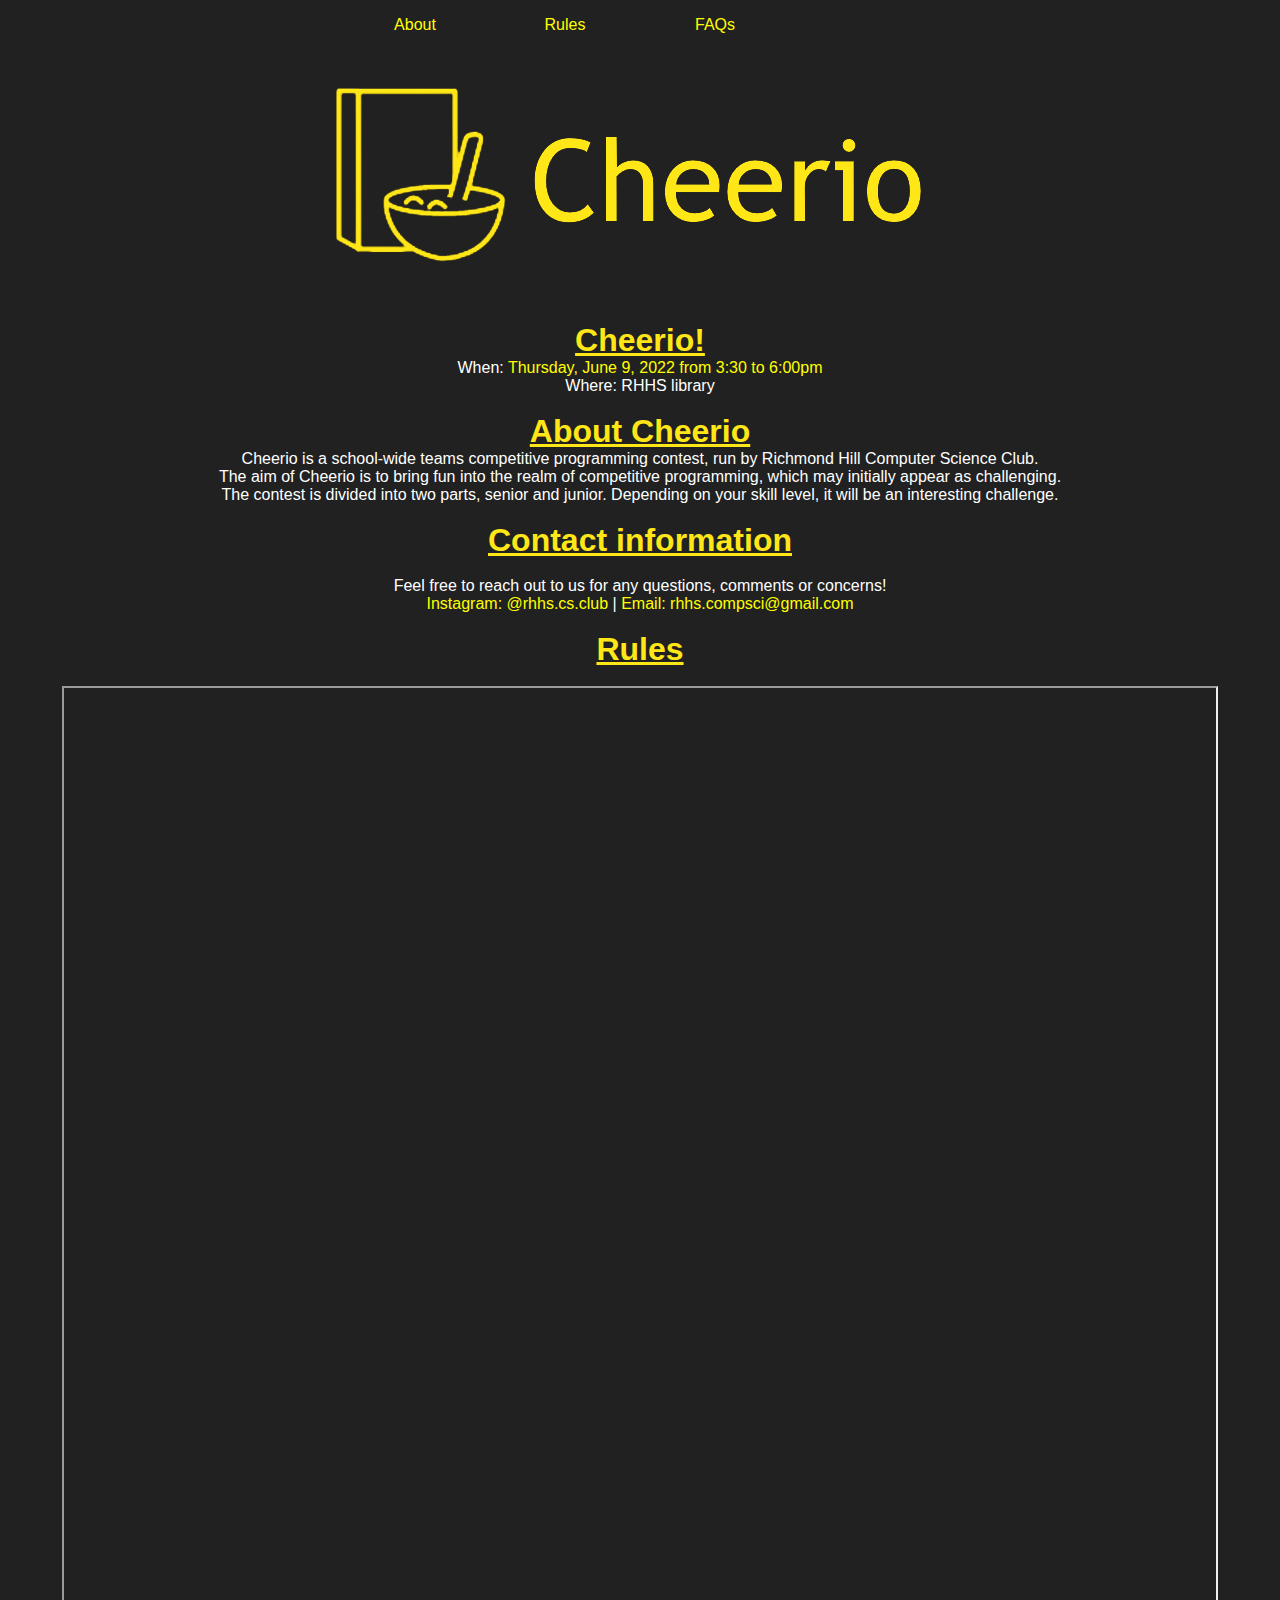
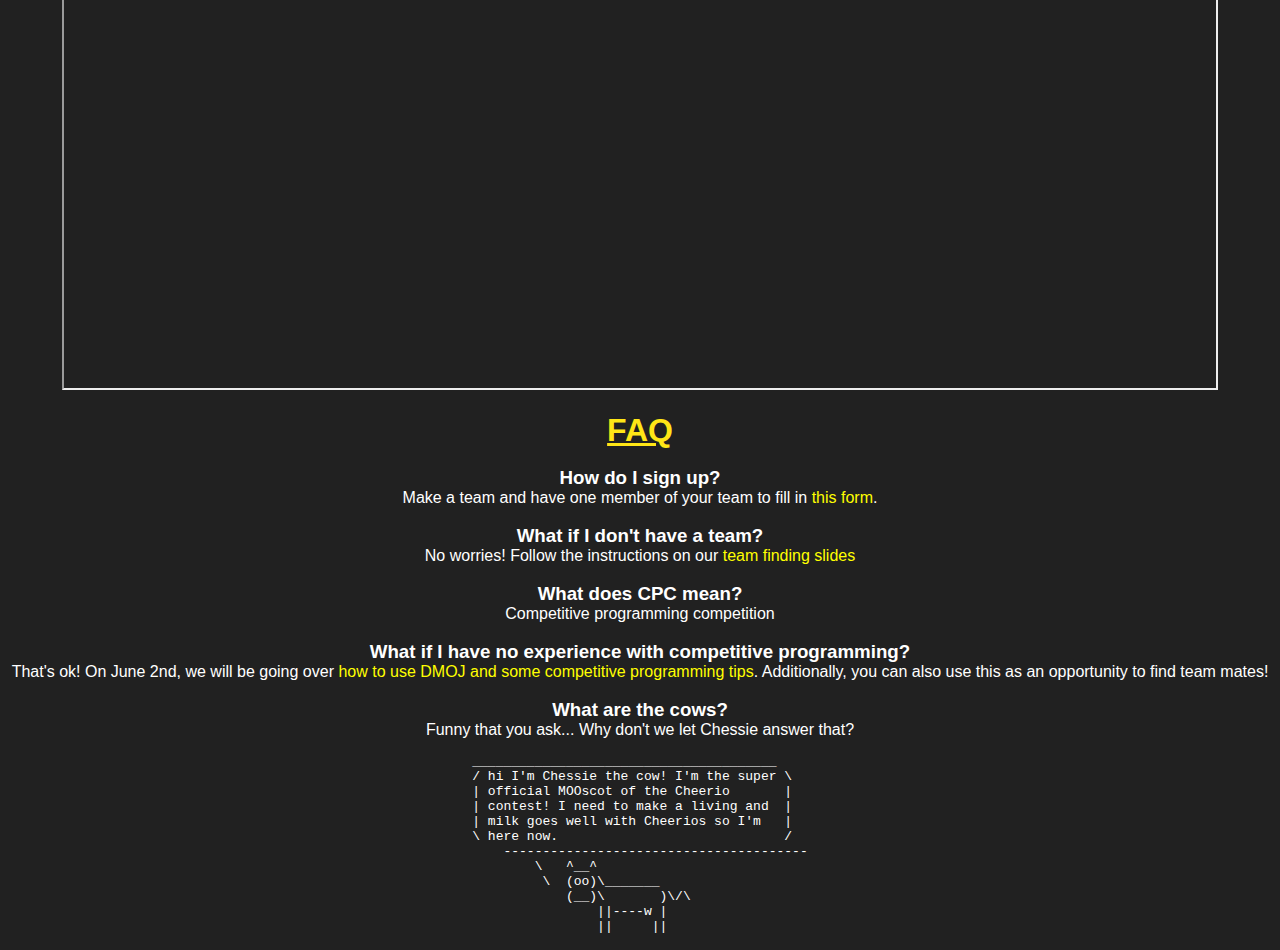
<file: old/index.html>
<!DOCTYPE html>
<html>
    <head>
        <meta name="title" content="Cheerio">
        <meta name="description" content="Cheerio is RHHS's team competitive programming competition which will be run this June!">
        <meta property="og:title" content="Cheerio">
        <meta property="og:description" content="Cheerio is RHHS's team competitive programming competition which will be run this June!">
        <meta property="og:image" content="https://rhhscs.github.io/Cheerio/assets/images/icon.png">
        <meta name="theme-color" content="#FFFF00">

        <link rel="stylesheet" href="assets/css/styles.css">
        <link rel="icon" href="assets/images/icon.png">
        <title>Cheerio | RHHS's First Team CPC</title>
    </head>
    <body>
        <nav>
            <ul>
              <li><a href="#about">About</a></li>
              <li><a href="#rules">Rules</a></li>
              <li><a href="#faq">FAQs</a></li>
            </ul>
          </nav>
        <div class="content">
            <a href="/"><img align="centre" src="assets/images/cheerio_logo.png"></a>
            <h1 id="about"><font color = "#FFE616"><u>Cheerio!</u></font></h1>
            <p>When: <a target="_blank" href="https://calendar.google.com/event?action=TEMPLATE&tmeid=NzBzajZkMWw2OHNtNGI5amNkZ202YjlrNmNzM2diOW9jbGkzOGI5bDZzb20ycGo0YzRzamlwajY2NCBiYnEzOWs5c3FxOGhkbGYzbXF1ODJtZWpvb0Bn&tmsrc=bbq39k9sqq8hdlf3mqu82mejoo%40group.calendar.google.com">Thursday, June 9, 2022 from 3:30 to 6:00pm</a></p>
            <p>Where: RHHS library</p><br>

            <h1 id="about"><font color = "#FFE616"><u>About Cheerio</u></font></h1>
            <p>Cheerio is a school-wide teams competitive programming contest, run by Richmond Hill Computer Science Club. </p>
            <p>The aim of Cheerio is to bring fun into the realm of competitive programming, which may initially appear as challenging.</p>
            <p>The contest is divided into two parts, senior and junior. Depending on your skill level, it will be an interesting challenge.</p>
            <p></p><br>

            <h1><font color = "#FFE616"><u>Contact information</u></font></h1><br>
            <p>Feel free to reach out to us for any questions, comments or concerns!</p>
            <p><a href="https://www.instagram.com/rhhs.cs.club/">Instagram: @rhhs.cs.club</a> | <a href="rhhs.compsci@gmail.com">Email: rhhs.compsci@gmail.com</a></p><br>

            <h1 id="rules"><font color = "#FFE616"><u>Rules</u></font></h1><br>
            <iframe src="assets/files/Cheerio Contest Rules.pdf" width="90%" height="1300"></iframe><br><br>


            <h1 id="faq"><font color = "#FFE616"><u>FAQ</u></font></h1><br>
            <h3>How do I sign up?</h3>
            Make a team and have one member of your team to fill in <a target="_blank" href="https://forms.gle/WaGoX4whzv8KCkQK9">this form</a>.<br><br>
            
            <h3>What if I don't have a team?</h3>
            No worries! Follow the instructions on our <a target="_blank" href="https://docs.google.com/presentation/d/1cC54zCc5QZlWP_mN-BNG6Svgo01XhkbEOQ-ARl1JXSM/edit?usp=sharing">team finding slides</a><br><br>
            
            <h3>What does CPC mean?</h3>
            Competitive programming competition<br><br>
            
            <h3>What if I have no experience with competitive programming?</h3>
            That's ok! On June 2nd, we will be going over <a target="_blank" href="https://calendar.google.com/event?action=TEMPLATE&tmeid=YzhxamdlOXA2Z3FqYWI5bDY0cjZjYjlrNzBzM2ViYjI2NHNqMGJiNGM4czM2b3BvNm9vamNjYjI3MCBiYnEzOWs5c3FxOGhkbGYzbXF1ODJtZWpvb0Bn&tmsrc=bbq39k9sqq8hdlf3mqu82mejoo%40group.calendar.google.com">how to use DMOJ and some competitive programming tips</a>. Additionally, you can also use this as an opportunity to find team mates!<br><br>

            <h3>What are the cows?</h3>
            Funny that you ask... Why don't we let Chessie answer that?<br>
            <div class="chessie-cow">
                <pre> 
_______________________________________
/ hi I'm Chessie the cow! I'm the super \
| official MOOscot of the Cheerio       |
| contest! I need to make a living and  |
| milk goes well with Cheerios so I'm   |
\ here now.                             /
    ---------------------------------------
        \   ^__^
         \  (oo)\_______
            (__)\       )\/\
                ||----w |
                ||     ||
                </pre>
            </div>
        </div>
    </body>
</html>
</file>
<file: old/assets/css/styles.css>
body {
    font-family: Helvetica, "Trebuchet MS", Verdana, sans-serif;
    color:white;
    background-color: #212121;
    margin:auto;
    text-align: center;
}

a:link {
    color: yellow;
    background-color: transparent;
    text-decoration: none;
}

a:visited {
    color: orange;
    background-color: transparent;
    text-decoration: none;
}

* {
    padding: 0;
    margin: 0;

}
nav {
    background-color: #212121;
    height: 50px;

}

nav ul {

    height: 50px;
    width: 600px;
    margin: 0 auto;


}

nav ul li {
    list-style-type: none;
    width: 150px;
    float: left;
    text-align: center;

}

li a:hover {
    background-color: yellow;
    color: #212121;

}

li a {
    text-decoration: none;
    color: yellow;
    line-height: 50px;
    display: block;
}

pre {
    display: inline-block;
    text-align: left;
}

.chessie-cow {
    align-items: center;
    
}
</file>
